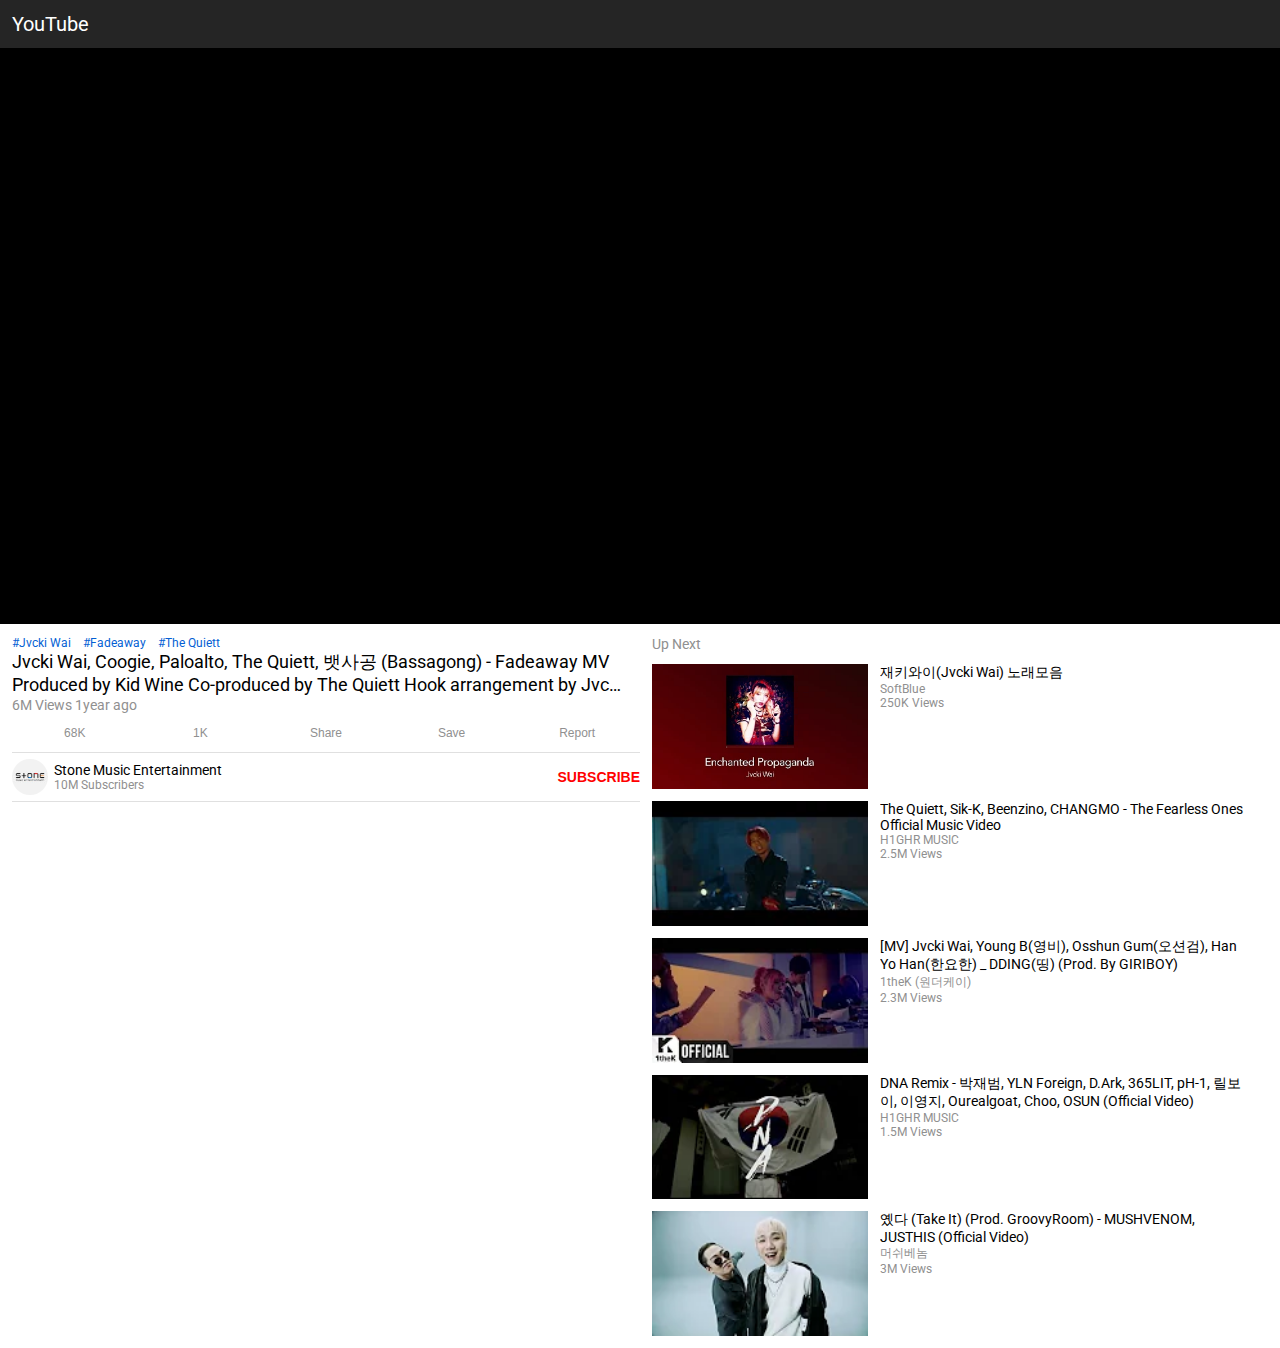
<file: Youtube-clone-withhint/index.html>
<!DOCTYPE html>
<html lang="en">
<head>
    <meta charset="UTF-8">
    <meta http-equiv="X-UA-Compatible" content="IE=edge">
    <meta name="viewport" content="width=device-width, initial-scale=1.0">
    <link rel="stylesheet" href="https://use.fontawesome.com/releases/v5.15.4/css/all.css" integrity="sha384-DyZ88mC6Up2uqS4h/KRgHuoeGwBcD4Ng9SiP4dIRy0EXTlnuz47vAwmeGwVChigm" crossorigin="anonymous">
    <link rel="stylesheet" href="style.css">
    <link rel="preconnect" href="https://fonts.googleapis.com">
    <link rel="preconnect" href="https://fonts.gstatic.com" crossorigin>
    <link href="https://fonts.googleapis.com/css2?family=Roboto&display=swap" rel="stylesheet">
    <script src="main.js" defer></script>
    <title>YouTube</title>
</head>
<body>
    <!--Header-->
    <header>
        <div class="logo">
            <i class="fab fa-youtube"></i>
            <span class="logo-title">YouTube</span>
        </div>
        <div class="menu">
            <i class="fas fa-search"></i>
            <i class="fas fa-ellipsis-v"></i>
        </div>
    </header>

    <!--Player-->
    <section class="player">
        <iframe src="https://www.youtube.com/embed/UA90vMrZ5sY" title="YouTube video player" frameborder="0" allow="accelerometer; autoplay; clipboard-write; encrypted-media; gyroscope; picture-in-picture" allowfullscreen></iframe>
    </section>

    <!--info and rec-->
    <div class="inforec">
        <!--info-->
        <section class="info">
            <div class="metadata">
                <ul class="hashtags">
                    <li>#Jvcki Wai</li>
                    <li>#Fadeaway</li>
                    <li>#The Quiett</li>
                </ul>
                <div class="title">
                    <span class="title-text clamp">
                        Jvcki Wai, Coogie, Paloalto, The Quiett, 뱃사공 (Bassagong) - Fadeaway MV Produced by Kid Wine Co-produced by The Quiett Hook arrangement by Jvcki Wai
                    </span>
                    <button class="title-btn">
                        <i class="fas fa-caret-down active"></i>
                    </button>
                </div>
                <span class="views">6M Views 1year ago</span>
            </div>
            <ul class="buttons">
                <li>
                    <button onclick="buttonClick(this)"><i class="fas fa-thumbs-up" id="button1"></i><span>68K</span></button>
                </li>
                <li>
                    <button onclick="buttonClick(this)"><i class="fas fa-thumbs-down" id="button2"></i><span>1K</span></button>
                </li>
                <li>
                    <button onclick="buttonClick(this)"><i class="fas fa-share" id="button3"></i><span>Share</span></button>
                </li>
                <li>
                    <button onclick="buttonClick(this)"><i class="fas fa-plus" id="button4"></i><span>Save</span></button>
                </li>
                <li>
                    <button onclick="buttonClick(this)"><i class="fas fa-flag" id="button5"></i><span>Report</span></button>
                </li>
            </ul>
            <div class="channel">
                <div class="channel-data">
                    <div class="channel-img">
                        <img src="channel.jpg" alt="">
                    </div>
                    <div class="channel-info">
                        <span class="name">Stone Music Entertainment</span>
                        <span class="subscribers">10M Subscribers</span>
                    </div>
                </div>
                <button class="subscribe">Subscribe</button>
            </div>
        </section>

        <!--rec-->
        <section class="rec">
            <span class="upnext">Up Next</span>
            <ul>
                <li class="item">
                    <div class="thumb">
                        <img src="thumbnail1.jpg" alt="">
                    </div>
                    <div class="upnext-info">
                        <span class="upnext-title">재키와이(Jvcki Wai) 노래모음</span>
                        <span class="upnext-chan">SoftBlue</span>
                        <span class="upnext-views">250K Views</span>
                    </div>
                    <button class="upnext-btn">
                        <i class="fas fa-ellipsis-v"></i> 
                    </button>
                </li>
                <li class="item">
                    <div class="thumb">
                        <img src="thumbnail2.jpg" alt="">
                    </div>
                    <div class="upnext-info">
                        <span class="upnext-title">The Quiett, Sik-K, Beenzino, CHANGMO - The Fearless Ones Official Music Video</span>
                        <span class="upnext-chan">H1GHR MUSIC</span>
                        <span class="upnext-views">2.5M Views</span>
                    </div>
                    <button class="upnext-btn">
                        <i class="fas fa-ellipsis-v"></i> 
                    </button>
                </li>
                <li class="item">
                    <div class="thumb">
                        <img src="thumbnail3.jpg" alt="">
                    </div>
                    <div class="upnext-info">
                        <span class="upnext-title">[MV] Jvcki Wai, Young B(영비), Osshun Gum(오션검), Han Yo Han(한요한) _ DDING(띵) (Prod. By GIRIBOY)</span>
                        <span class="upnext-chan">1theK (원더케이)</span>
                        <span class="upnext-views">2.3M Views</span>
                    </div>
                    <button class="upnext-btn">
                        <i class="fas fa-ellipsis-v"></i> 
                    </button>
                </li>
                <li class="item">
                    <div class="thumb">
                        <img src="thumbnail4.jpg" alt="">
                    </div>
                    <div class="upnext-info">
                        <span class="upnext-title">DNA Remix - 박재범, YLN Foreign, D.Ark, 365LIT, pH-1, 릴보이, 이영지, Ourealgoat, Choo, OSUN (Official Video)</span>
                        <span class="upnext-chan">H1GHR MUSIC</span>
                        <span class="upnext-views">1.5M Views</span>
                    </div>
                    <button class="upnext-btn">
                        <i class="fas fa-ellipsis-v"></i> 
                    </button>
                </li>
                <li class="item">
                    <div class="thumb">
                        <img src="thumbnail5.jpg" alt="">
                    </div>
                    <div class="upnext-info">
                        <span class="upnext-title">옜다 (Take It) (Prod. GroovyRoom) - MUSHVENOM, JUSTHIS (Official Video)</span>
                        <span class="upnext-chan">머쉬베놈</span>
                        <span class="upnext-views">3M Views</span>
                    </div>
                    <button class="upnext-btn">
                        <i class="fas fa-ellipsis-v"></i> 
                    </button>
                </li>
            </ul>
        </section>
    </div>


</body>
</html>
</file>
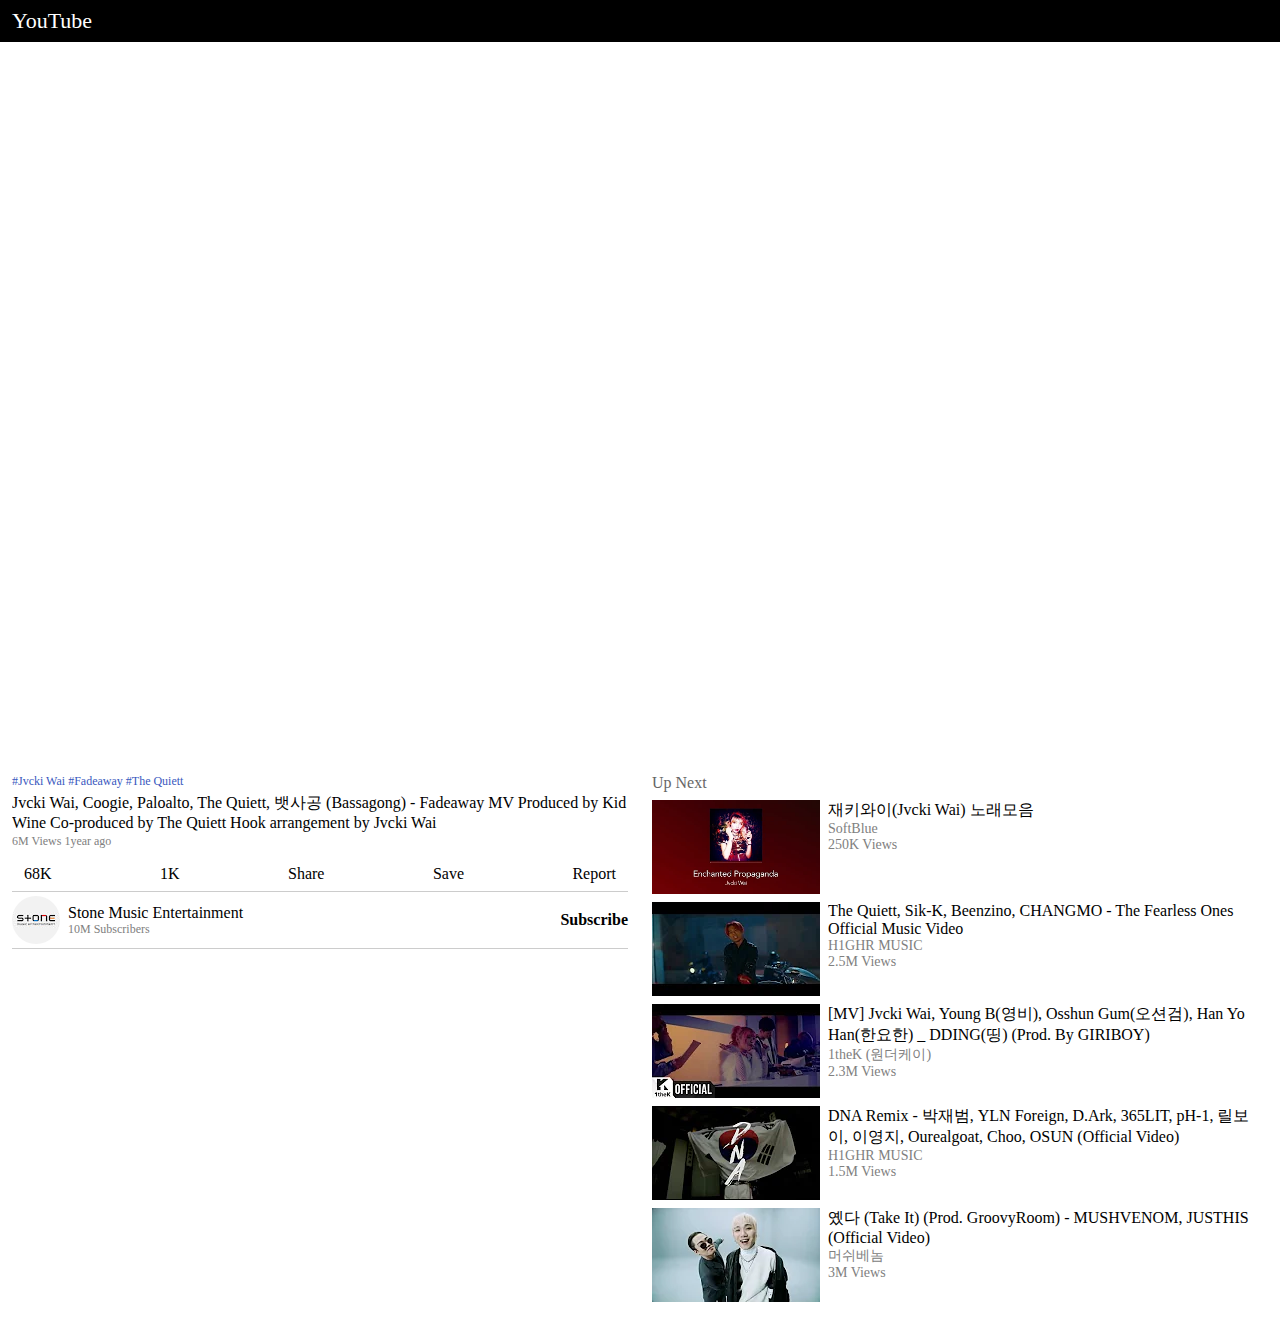
<file: Youtube-clone/index.html>
<!DOCTYPE html>
<html lang="en">
<head>
    <meta charset="UTF-8">
    <meta http-equiv="X-UA-Compatible" content="IE=edge">
    <meta name="viewport" content="width=device-width, initial-scale=1.0">
    <link rel="stylesheet" href="https://use.fontawesome.com/releases/v5.15.4/css/all.css" integrity="sha384-DyZ88mC6Up2uqS4h/KRgHuoeGwBcD4Ng9SiP4dIRy0EXTlnuz47vAwmeGwVChigm" crossorigin="anonymous">
    <title>YouTube</title>
    <link rel="stylesheet" href="style.css">
    <script src="main.js" defer></script>
</head>
<body>
    <nav class="nav">
        <div class="nav-logo">
            <i class="fab fa-youtube"></i>
            YouTube
        </div>
        <div class="nav-menu">
            <i class="fas fa-search"></i>
            <i class="fas fa-ellipsis-v"></i>
        </div>
    </nav>
    <div class="player">
        <iframe src="https://www.youtube.com/embed/UA90vMrZ5sY" title="YouTube video player" frameborder="0" allow="accelerometer; autoplay; clipboard-write; encrypted-media; gyroscope; picture-in-picture" allowfullscreen></iframe>
    </div>
    <div class="infodata">
        <div class="info">
            <div class="info-data">
                <div class="info-data-tag">
                    <a href="">#Jvcki Wai</a>
                    <a href="">#Fadeaway</a>
                    <a href="">#The Quiett</a>
                </div>
                <div class="info-data-title">
                    <div class="info-data-title-text">
                        Jvcki Wai, Coogie, Paloalto, The Quiett, 뱃사공 (Bassagong) - Fadeaway MV Produced by Kid Wine Co-produced by The Quiett Hook arrangement by Jvcki Wai
                    </div>
                    <div class="info-data-title-but">
                        <a id="title-but">
                            <i class="fas fa-caret-down active"></i>
                            <i class="fas fa-caret-up inactive"></i>
                        </a>
                        
                        
                    </div>
                </div>
                <div class="info-data-data">6M Views 1year ago</div>
            </div>
            <ul class="info-but">
                <li>
                    <i class="far fa-thumbs-up"></i>
                    68K
                </li>
                <li>
                    <i class="far fa-thumbs-down"></i>
                    1K
                </li>
                <li>
                    <i class="fas fa-share"></i>
                    Share
                </li>
                <li>
                    <i class="fas fa-plus"></i>
                    Save
                </li>
                <li>
                    <i class="fas fa-flag"></i>
                    Report
                </li>
            </ul>
            <div class="info-chan">
                <div class="info-chan-chan">
                    <div class="info-chan-chan-img"><img src="channel.jpg" alt=""></div>
                    <div class="info-chan-chan-text">
                        <div class="info-chan-chan-text-chan">Stone Music Entertainment</div>
                        <div class="info-chan-chan-text-sub">10M Subscribers</div>
                    </div>
                </div>
                <div class="info-chan-but">Subscribe</div>
            </div>
        </div>
        <div class="rec">
            <div class="rec-text">Up Next</div>
            <div class="rec-list">
                <div class="rec-list-vid">
                    <div class="rec-list-vid-thumb">
                        <img src="thumbnail1.jpg" alt="">
                    </div>
                    <div class="rec-list-vid-info">
                        <div class="rec-list-vid-info-title">재키와이(Jvcki Wai) 노래모음</div>
                        <div class="rec-list-vid-info-chan">SoftBlue</div>
                        <div class="rec-list-vid-info-view">250K Views</div>
                    </div>
                    <div class="rec-list-vid-but">
                        <i class="fas fa-ellipsis-v"></i>   
                    </div>
                </div>
                <div class="rec-list-vid">
                    <div class="rec-list-vid-thumb">
                        <img src="thumbnail2.jpg" alt="">
                    </div>
                    <div class="rec-list-vid-info">
                        <div class="rec-list-vid-info-title">The Quiett, Sik-K, Beenzino, CHANGMO - The Fearless Ones Official Music Video</div>
                        <div class="rec-list-vid-info-chan">H1GHR MUSIC</div>
                        <div class="rec-list-vid-info-view">2.5M Views</div>
                    </div>
                    <div class="rec-list-vid-but">
                        <i class="fas fa-ellipsis-v"></i>
                    </div>
                </div>
                <div class="rec-list-vid">
                    <div class="rec-list-vid-thumb">
                        <img src="thumbnail3.jpg" alt="">
                    </div>
                    <div class="rec-list-vid-info">
                        <div class="rec-list-vid-info-title">[MV] Jvcki Wai, Young B(영비), Osshun Gum(오션검), Han Yo Han(한요한) _ DDING(띵) (Prod. By GIRIBOY)</div>
                        <div class="rec-list-vid-info-chan">1theK (원더케이)</div>
                        <div class="rec-list-vid-info-view">2.3M Views</div>
                    </div>
                    <div class="rec-list-vid-but">
                        <i class="fas fa-ellipsis-v"></i>
                    </div>
                </div>
                <div class="rec-list-vid">
                    <div class="rec-list-vid-thumb">
                        <img src="thumbnail4.jpg" alt="">
                    </div>
                    <div class="rec-list-vid-info">
                        <div class="rec-list-vid-info-title">DNA Remix - 박재범, YLN Foreign, D.Ark, 365LIT, pH-1, 릴보이, 이영지, Ourealgoat, Choo, OSUN (Official Video) </div>
                        <div class="rec-list-vid-info-chan">H1GHR MUSIC</div>
                        <div class="rec-list-vid-info-view">1.5M Views</div>
                    </div>
                    <div class="rec-list-vid-but">
                        <i class="fas fa-ellipsis-v"></i>
                    </div>
                </div>
                <div class="rec-list-vid">
                    <div class="rec-list-vid-thumb">
                        <img src="thumbnail5.jpg" alt="">
                    </div>
                    <div class="rec-list-vid-info">
                        <div class="rec-list-vid-info-title">옜다 (Take It) (Prod. GroovyRoom) - MUSHVENOM, JUSTHIS (Official Video)</div>
                        <div class="rec-list-vid-info-chan">머쉬베놈</div>
                        <div class="rec-list-vid-info-view">3M Views</div>
                    </div>
                    <div class="rec-list-vid-but">
                        <i class="fas fa-ellipsis-v"></i>
                    </div>
                </div>
            </div>
        </div>
    </div>
</body>
</html>
</file>
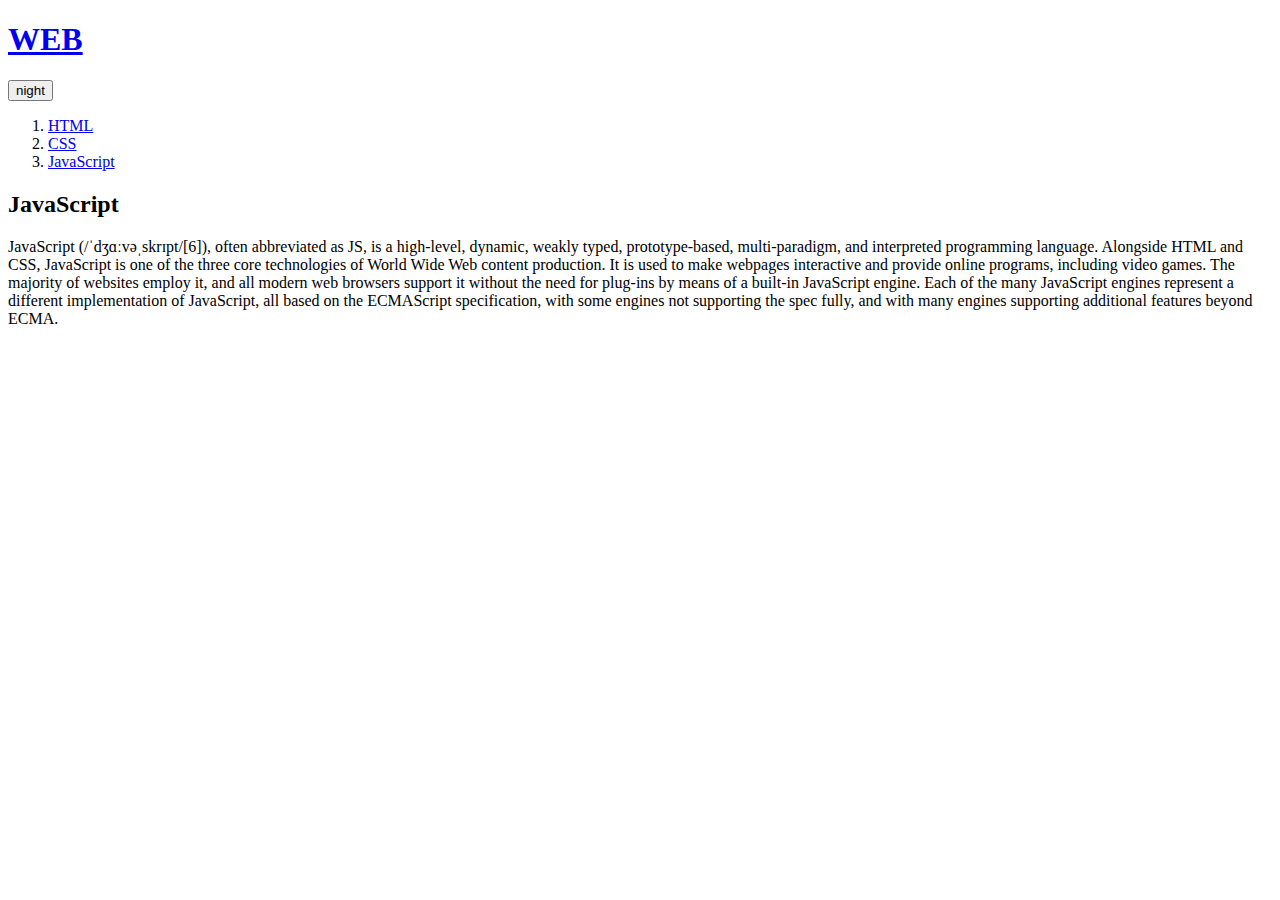
<file: object-practice/JSobject copy.html>
<!DOCTYPE html>
<html lang="en">
<head>
    <meta charset="UTF-8">
    <meta http-equiv="X-UA-Compatible" content="IE=edge">
    <meta name="viewport" content="width=device-width, initial-scale=1.0">
    <title>JS object</title>
    <script>
        var Body = {
            setColor: function(color){
                document.querySelector('body').style.color = color;
            },
            setBackgroundColor: function(color) {
                document.querySelector('body').style.backgroundColor = color;
            }
        }

        var Links = {
            setColor: function(color){
                var alist = document.querySelectorAll('a');
                var i = 0;
                while (i<alist.length){
                    alist[i].style.color = color;
                    i = i + 1;
                }
            }
        }

        function nightDayHandler(self){
            if (self.value == 'night'){
                Body.setColor('white');
                Body.setBackgroundcolor('black');
                Links.setColor('powderblue');
                self.vlaue = 'day';
            }
            else {
                Body.setColor('black');
                Body.setBackgroundcolor('white');
                Links.setColor('blue');
                self.vlaue = 'night';
            }
        }

        function nightDayHandler(self){
            let target = document.querySelector('body');
            if (self.value === 'night') {
                Body.setBackgroundColor('black');
                Body.setColor('white');
                self.value = 'day';
                Links.setColor('powderblue');
            } else {
                Body.setBackgroundColor('white');
                Body.setColor('black');
                self.value = 'night';
                Links.setColor('blue');
            }
        }
    </script>
</head>
<body>
     <h1><a href="index.html">WEB</a></h1>
  <input id="night_day" type="button" value="night" onclick="
    nightDayHandler(this);
  ">
  <ol>
    <li><a href="1.html">HTML</a></li>
    <li><a href="2.html">CSS</a></li>
    <li><a href="3.html">JavaScript</a></li>
  </ol>
  <h2>JavaScript</h2>
  <p>
    JavaScript (/ˈdʒɑːvəˌskrɪpt/[6]), often abbreviated as JS, is a high-level, dynamic, weakly typed, prototype-based, multi-paradigm, and interpreted programming language. Alongside HTML and CSS, JavaScript is one of the three core technologies of World Wide Web content production. It is used to make webpages interactive and provide online programs, including video games. The majority of websites employ it, and all modern web browsers support it without the need for plug-ins by means of a built-in JavaScript engine. Each of the many JavaScript engines represent a different implementation of JavaScript, all based on the ECMAScript specification, with some engines not supporting the spec fully, and with many engines supporting additional features beyond ECMA.
  </p>
</body>
</html>
</file>
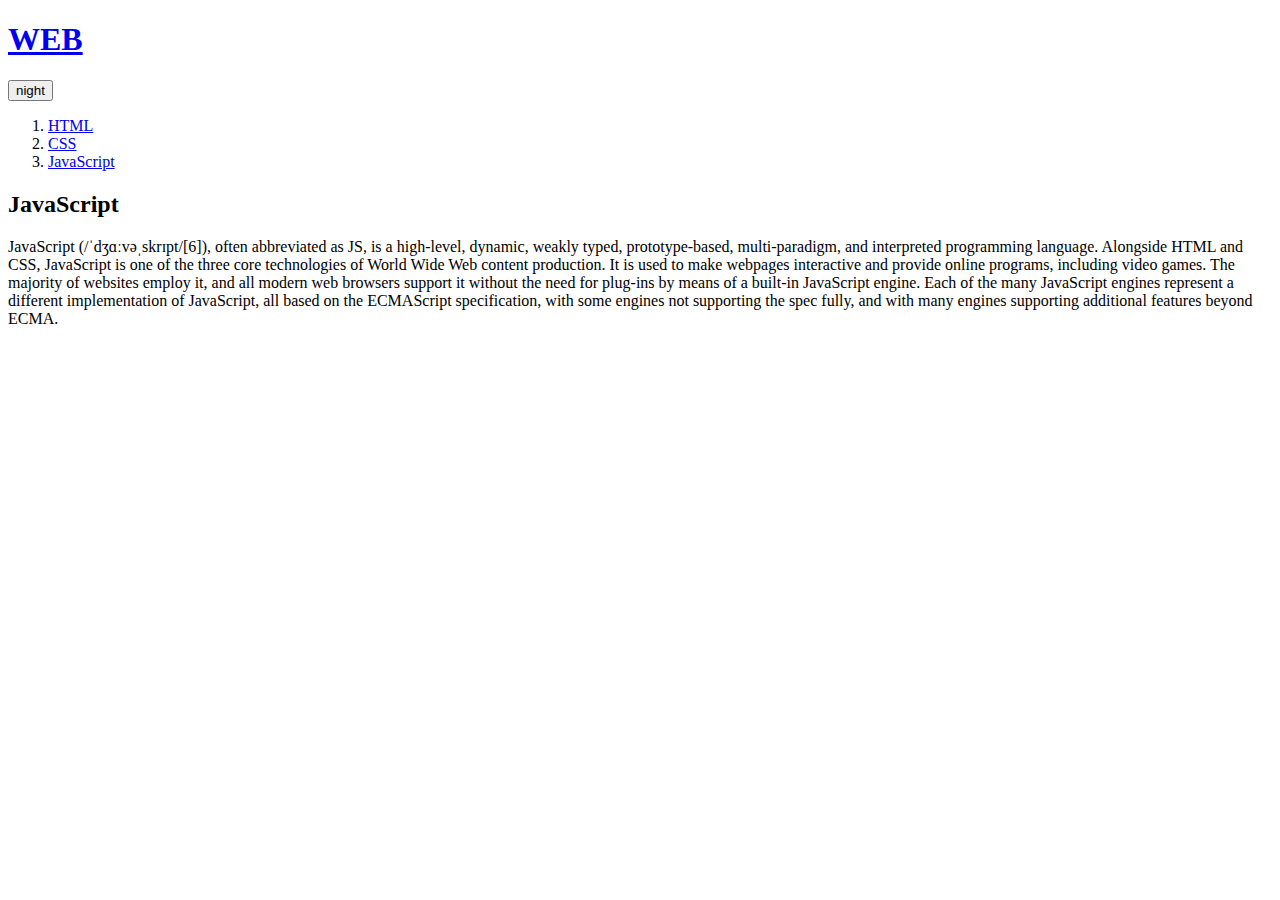
<file: object-practice/JSobject.html>
<!DOCTYPE html>
<html lang="en">
<head>
    <meta charset="UTF-8">
    <meta http-equiv="X-UA-Compatible" content="IE=edge">
    <meta name="viewport" content="width=device-width, initial-scale=1.0">
    <title>JS object</title>
    <script>
        function LinksSetColor(color){
            var alist = document.querySelectorAll('a');
            var i = 0;
            while(i < alist.length){
                alist[i].style.color = color;
                i = i + 1;
            }
        }
        function BodySetColor(color){
            document.querySelector('body').style.color = color;
        }
        function BodySetBackgroundColor(color){
            document.querySelector('body').style.backgroundColor = color;
        }
        function nightDayHandler(self){
            let target = document.querySelector('body');
            if (self.value === 'night') {
                BodySetBackgroundColor('black');
                BodySetColor('white');
                self.value = 'day';
                LinksSetColor('powderblue');
            } else {
                BodySetBackgroundColor('white');
                BodySetColor('black');
                self.value = 'night';
                LinksSetColor('blue');
            }
        }
    </script>
</head>
<body>
     <h1><a href="index.html">WEB</a></h1>
  <input id="night_day" type="button" value="night" onclick="
    nightDayHandler(this);
  ">
  <ol>
    <li><a href="1.html">HTML</a></li>
    <li><a href="2.html">CSS</a></li>
    <li><a href="3.html">JavaScript</a></li>
  </ol>
  <h2>JavaScript</h2>
  <p>
    JavaScript (/ˈdʒɑːvəˌskrɪpt/[6]), often abbreviated as JS, is a high-level, dynamic, weakly typed, prototype-based, multi-paradigm, and interpreted programming language. Alongside HTML and CSS, JavaScript is one of the three core technologies of World Wide Web content production. It is used to make webpages interactive and provide online programs, including video games. The majority of websites employ it, and all modern web browsers support it without the need for plug-ins by means of a built-in JavaScript engine. Each of the many JavaScript engines represent a different implementation of JavaScript, all based on the ECMAScript specification, with some engines not supporting the spec fully, and with many engines supporting additional features beyond ECMA.
  </p>
</body>
</html>
</file>
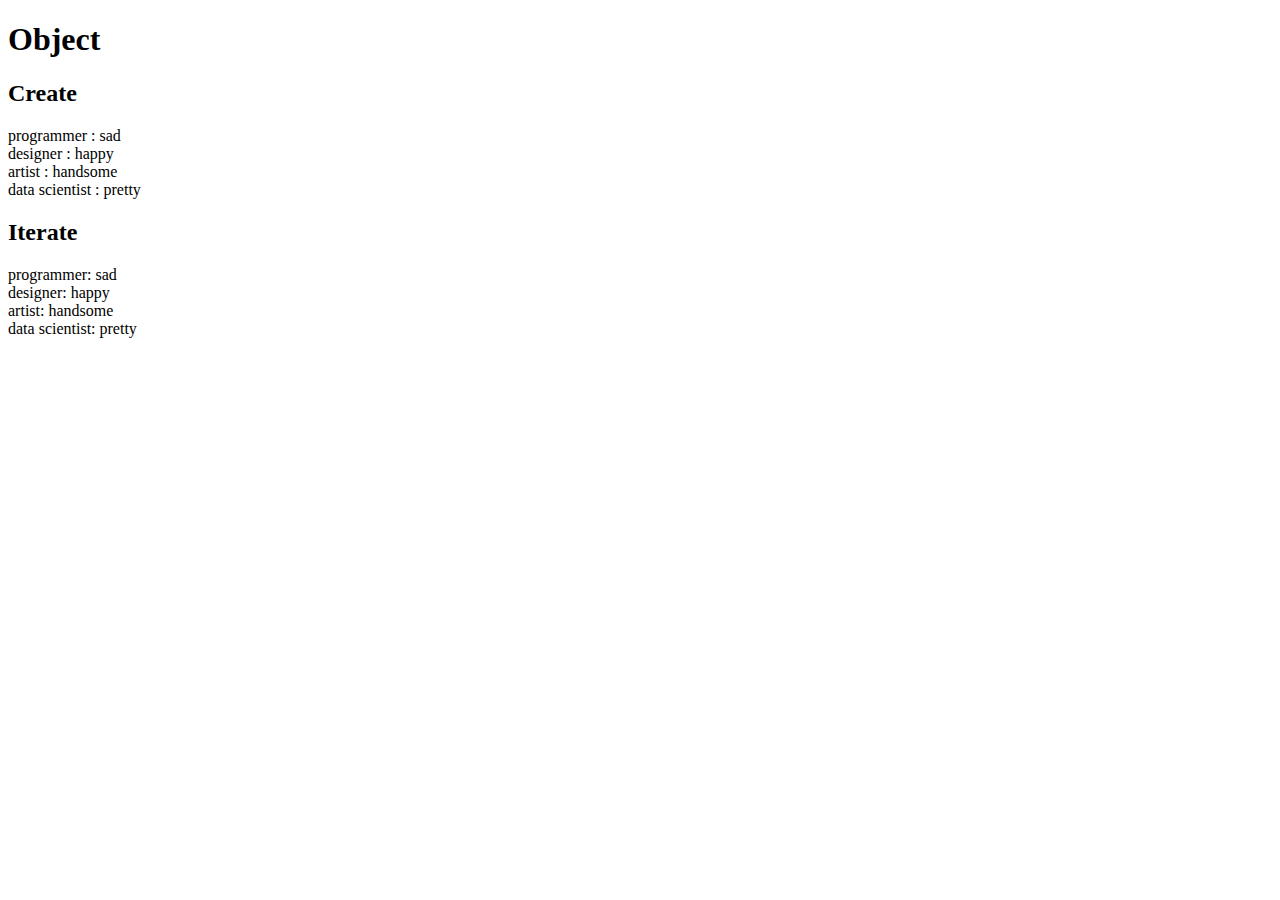
<file: object-practice/JSobject1.html>
<!DOCTYPE html>
<html lang="en">
<head>
    <meta charset="UTF-8">
    <meta http-equiv="X-UA-Compatible" content="IE=edge">
    <meta name="viewport" content="width=device-width, initial-scale=1.0">
    <title>Document</title>
</head>
<body>
    <h1>Object</h1>
    <h2>Create</h2>
    <script>
        var coworkers = {
            "programmer": "sad",
            "designer" : "happy"
        }
        document.write("programmer : " +coworkers.programmer+"<br>");
        document.write("designer : " +coworkers.designer+"<br>");
        coworkers.artist = "handsome";
        coworkers["data scientist"] = "pretty";
        document.write("artist : " +coworkers.artist+"<br>");
        document.write("data scientist : " +coworkers["data scientist"]+"<br>");
    </script>
    <h2>Iterate</h2>
    <script>
        coworkers.showAll = function(){
            for (var a in this){
                if (a != "showAll")
                document.write(a+': '+this[a]+'<br>');
            }
        };
        coworkers.showAll();
    </script>
</body>
</html>
</file>
<file: Youtube-clone-withhint/style.css>
:root{
    /*Color*/
    --white-color:#FFF;
    --black-color:#140A00;
    --blue-color:#045FD4;
    --red-color:#F00;
    --grey-dark-color:#909090;
    --grey-light-color:#E0E0E0;

    /*Size*/
    --padding:12px;
    --profile-size:36px;

    /*Font Size*/
    --font-title:20px;
    --font-large:18px;
    --font-medium:14px;
    --font-small:12px;
    --font-tiny:10px;
    --font-btn:16px;
}
*{margin:0;padding:0;list-style-type:none;box-sizing: border-box;}
body{font-family:Roboto;}
button,button:focus{border:none;cursor:pointer;outline:none;background-color:inherit;}

/*header*/
header{
    display:flex;
    justify-content:space-between;
    background-color:#252525;
    padding:var(--padding);
    color:var(--white-color);
    font-size: var(--font-title);
}
header .logo i{
    color: var(--red-color);
}
header .menu i{
    margin-left: var(--padding);
}

/*player*/
.player{
    text-align: center;
    background-color:black;
    height:min(56.25vw,576px);
    position:sticky;
    top:0;
}
.player iframe{
    width:min(100vw,1024px);
    height:min(56.25vw,576px);
}

.inforec{
    display:flex;
    flex-flow:row;
}

/*info*/
.info{
    background-color:var(--white-color);
    padding:var(--padding);
    flex:1;
}
.hashtags{
    display: flex;
    color:var(--blue-color);
    font-size: var(--font-small);
}
.hashtags li{
    margin-right:var(--padding);
}
.title{
    display:flex;
}
.title-text{
    font-size:var(--font-large);
}
.clamp{
    display: -webkit-box;
    -webkit-box-orient: vertical;
    -webkit-line-clamp: 2;
    overflow: hidden;
}
.title-btn{
    margin-left:var(--padding);
    height:100%;
    transition: transform 300ms ease-in-out;
}
.clicked{
    transform: rotate(180deg);
}
.views{
    font-size:var(--font-medium);
    color:var(--grey-dark-color);
}
.buttons{
    display:flex;
    justify-content:space-around;
    padding:var(--padding) 0;
}
.buttons li{
    display:flex;
    flex-flow:column;
}
.buttons li button{
    color:var(--grey-dark-color);
    width:36px;
    border-radius:50%;
}
.buttons li button:active{
    transition: all 0.2s;
    background-color:var(--grey-light-color);
}
.buttons li i{
    transition: all 0.15s ease-in-out;
    padding-bottom:calc(var(--padding)/2);
    font-size:var(--font-btn);
}
.buttons li i.active{
    color:var(--blue-color)
}
.buttons span{
    display: block;
    font-size:var(--font-small);
}
.channel{
    display:flex;
    justify-content:space-between;
    border-top:1px solid var(--grey-light-color);
    border-bottom:1px solid var(--grey-light-color);
}
.channel-data{
    display:flex;
    align-items:center;
}
.channel-img{
    margin:calc(var(--padding)/2) calc(var(--padding)/2) calc(var(--padding)/2) 0;
    display: flex;
    align-items: center;
}
.channel-img img{
    border-radius:50%;
    width:var(--profile-size);
    height:var(--profile-size);
}
.channel-info{
    display:flex;
    flex-flow:column;
}
.channel-info span.name{
    font-size:var(--font-medium);
}
.channel-info span.subscribers{
    font-size:var(--font-small);
    color:var(--grey-dark-color);
}
.channel button{
    text-transform:uppercase;
    color: var(--red-color);
    font-weight:bold;
    font-size:var(--font-medium);
}

/*rec*/
.rec{
    padding: var(--padding) 0;
    flex:1;
}
.upnext{
    display: block;
    color:var(--grey-dark-color);
    font-size:var(--font-medium);
}
.item {
    display:flex;
    margin-top:var(--padding);
}
.thumb{
    flex:1 1 35%;
    margin-right:var(--padding);
}
.thumb img{
    width:100%;
    height:100%;
}
.upnext-info{
    display:flex;
    flex-flow:column;
    flex:1 1 60%;
}
.upnext-title{
    font-size:var(--font-medium);
    display: -webkit-box;
    -webkit-box-orient: vertical;
    -webkit-line-clamp: 2;
    overflow: hidden;
}
.upnext-chan, .upnext-views{
    font-size:var(--font-small);
    color:var(--grey-dark-color);
}
.upnext-btn{
    flex:1 1 5%;
    height: 100%;
    font-size:var(--font-tiny);
}

@media screen and (max-width:1024px) {
    header{
        background-color:var(--black-color);
    }
}
@media screen and (max-width:768px){
    .inforec{
        flex-flow:column;
    }
    .rec{
        padding: 0 var(--padding);
    }
}
</file>
<file: Youtube-clone/style.css>
*{margin:0;padding:0;list-style-type:none;box-sizing: border-box;}
a{color:inherit;text-decoration:inherit;}
body{overflow-x: hidden;}
.nav{
    display: flex;
    justify-content: space-between;
    background-color: black;
    color:white;
    font-size: 22px;
    padding: 8px 12px;
}
.nav-logo i{
    color:red;
}
.player iframe{
    width:100vw;
    height:56.25vw;
}
.infodata{
    display: flex;
    flex-flow: row;
    justify-content:space-evenly;
}
.info{
    padding: 8px 12px;
    flex:1;
}
.info-data{
    
}
.info-data-tag{
    font-size:12px;
    color:rgb(57, 88, 190);
    margin-bottom:4px;
}
.info-data-title{
    margin-bottom:2px;
    display: flex;
}
.info-data-title-text{
    overflow: hidden;
    display: -webkit-box;
    -webkit-line-clamp: 2;
    -webkit-box-orient: vertical;  
}
.info-data-title-text.open{
    display: inline;
}
.info-data-title-but i.inactive{
    display: none;
}
.info-data-title-but i.active{
    display: inline;
}
.info-data-data{
    font-size:12px;
    color:gray;
}
.info-but{
    display: flex;
    justify-content: space-between;
    text-align:center;
    padding: 8px 12px;
}
.info-but li i{
    display:block;
    margin-bottom: 8px;
}
.info-chan{
    border-top: 1px solid #ccc;
    border-bottom: 1px solid #ccc;
    display: flex;
    justify-content: space-between;
    align-items: center;
    padding:4px 0;
}
.info-chan-chan{
    display:flex;
    align-items: center;
}
.info-chan-chan-img{
    display: flex;
    align-items: center;
    height:100%;
    margin-right:8px;
}
.info-chan-chan-img img{
    border-radius: 50%;
}
.info-chan-chan-text-sub{
    font-size: 12px;
    color:grey;
}
.info-chan-but{
    font-weight: bold;
}
.rec{
    padding:8px 12px;
    flex:1;
}
.rec-text{
    color:#666;
    margin-bottom: 8px;
}
.rec-list{

}
.rec-list-vid{
    display:flex;
    margin-bottom:8px;
}
.rec-list-vid-thumb{
    width:168px;
    height:94px;
    margin-right:8px;
}
.rec-list-vid-thumb img{
    width:168px;
    height:94px;
}
.rec-list-vid-info{
    flex:1;
    margin-right:8px;
}
.rec-list-vid-info-title{
    overflow: hidden;
    display: -webkit-box;
    -webkit-line-clamp: 2;
    -webkit-box-orient: vertical;
}
.rec-list-vid-info-chan, .rec-list-vid-info-view{
    font-size: 14px;
    color:grey;
}
.rec-list-vid-but{
    
}
@media screen and (max-width:768px) {
    .infodata{
        flex-flow: column;
    }
}
</file>
